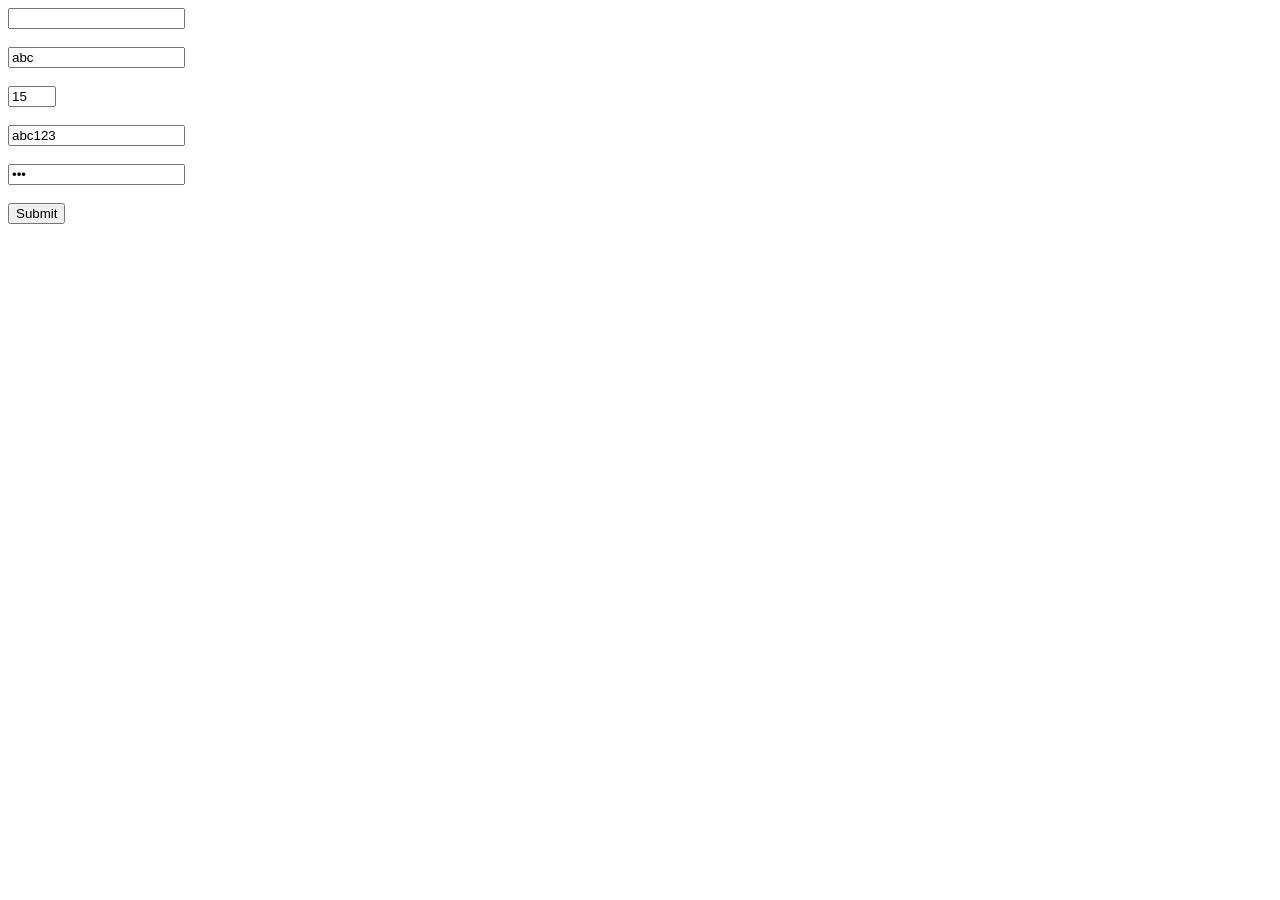
<file: PBT_02/validation_test.html>
<!DOCTYPE html>
<html>
<body>
<form>
    <input type="text" required value=""><br><br>
    <input type="email" value="abc"><br><br>
    <input type="number" min="1" max="10" value="15"><br><br>
    <input type="text" pattern="[0-9]{10}" value="abc123"><br><br>
    <input type="password" minlength="8" value="123"><br><br>

    <button type="submit">Submit</button>
</form>
</body>
</html>
</file>
